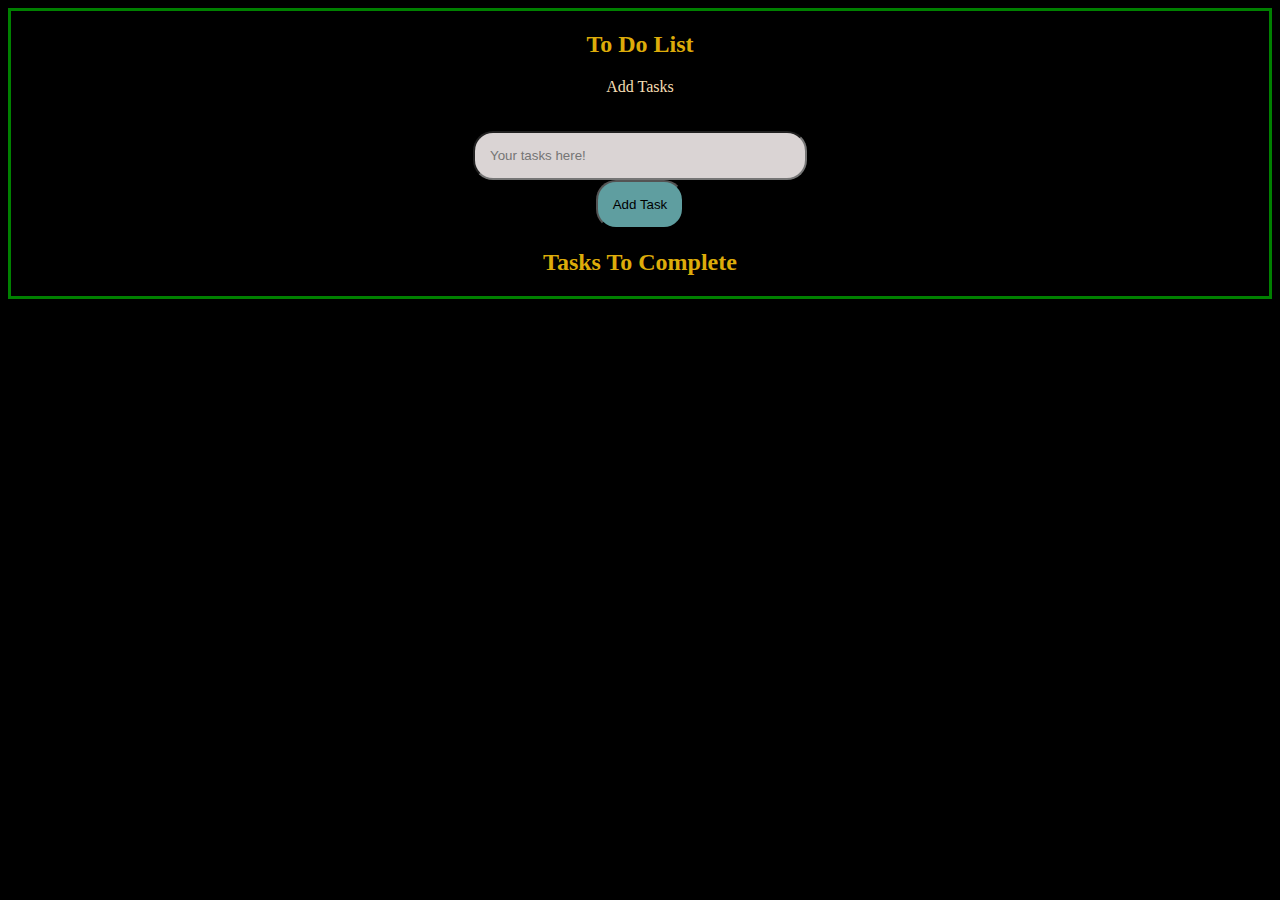
<file: TASK1/Index.html>
<!DOCTYPE html>
<html lang="en">

<head>
  <meta charset="UTF-8">
  <meta http-equiv="X-UA-Compatible" content="IE=edge">
  <meta name="viewport" content="width=device-width, initial-scale=1.0">
  <title>Lets Grow More Task 1: To Do List</title>
  <!--CSS-->
  <link href="./stylecss.css" rel="stylesheet">
  <style>
    h2 {
      text-align: center;
      color: rgb(221, 172, 10);
    }
  </style>
</head>

<body>
      <div style="border: 3px green solid;">
        <h2>To Do List</h2>
      <div id="credits">Add Tasks</div>
      <div id="addflex">
        <input type="text" placeholder="Your tasks here!" id="toDo" />
        <input type="button" value="Add Task" onclick="taskinsertion()" />
      </div>
      <h2>Tasks To Complete</h2>
      <div style="color: white;" id="Tasks"></div>
      </div>
   
  <!--JS-->
  <script src="./taskjs.js"></script>
</body>

</html>
</file>
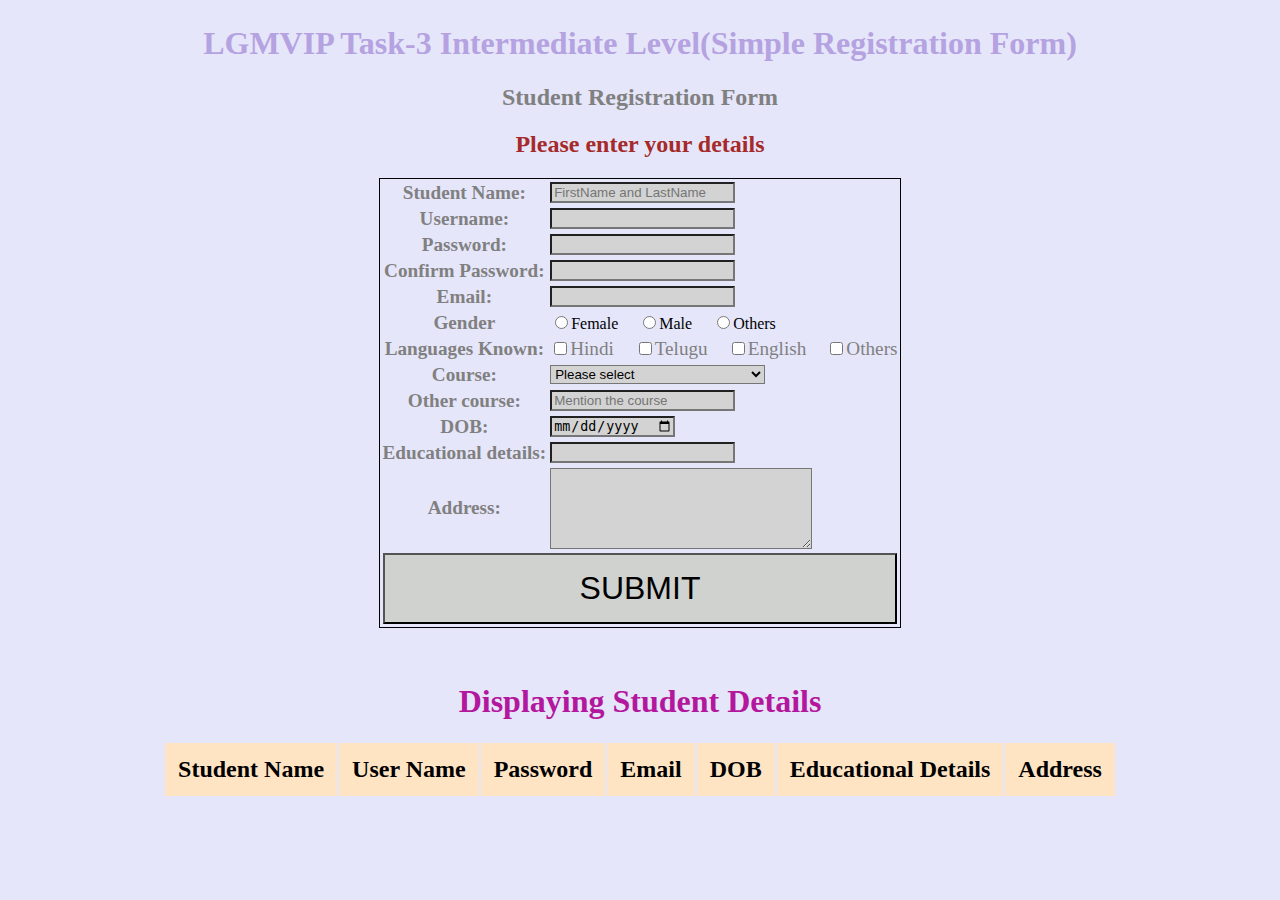
<file: TASK3/Registration_form.html>
<html>

<head>
  <h1 style="margin-top:2%;color:rgb(181, 162, 225);text-align:center;">LGMVIP Task-3 Intermediate Level(Simple Registration Form)</h1>
<h2 style="color:gray;text-align:center;">Student Registration Form</h1>
<h2 style="color:brown;text-align:center;">Please enter your details</h2>
<link rel ="stylesheet" href="Registration_form.css">
</head>

<body bgcolor="lavender"><!--/body> onload="alert('Please wait,This page is loading');"-->
<script src="Registration_form.js"></script>

<!--img src ="bg3.png" alt = "Sorry image is not found" style="width:150px;height:100px;float:right"-->
<center>
  <form>
<table  style="border:1px black solid;" id="table1">
<tbody>
<tr>
<th><label>Student Name:</label></th>
<td><input type="text" placeholder="FirstName and LastName" id="fname"></td>
</tr>
<tr>
<th><label>Username:</label></th>
<td><input type="text" id="un"></td>
</tr>
<tr>
<th><label>Password:</label></th>
<td><input type="password" id="pass"></td>
</tr>
<tr>

<!--give the password correctly-->

<th><label>Confirm Password:</label></th>
<td><input type="password" id="cpass"></td>
</tr>
<tr>
<th><label>Email:</label></th>
<td><input type="email" id="email"></td>
</tr>
<tr>
<th><label>Gender</label></th>
<td>
<input type="radio" name="g" id="female">Female &nbsp;&nbsp;&nbsp;
<input type="radio"name="g" id="male">Male &nbsp;&nbsp;&nbsp;
<input type="radio"name="g" id="other">Others</td>
</tr>
<tr>
<th><label>Languages Known:</label></th>
<td>
<input type="checkbox" name="cb" id="hindi"><label>Hindi </label>&nbsp;&nbsp;&nbsp;
<input type="checkbox"name="g" id="telugu"><label>Telugu</label>
&nbsp;&nbsp;&nbsp;
<input type="checkbox"name="g" id="english"><label>English</label>
&nbsp;&nbsp;&nbsp;
<input type="checkbox"name="g" id="others"><label>Others</label></td>
</tr>
<tr>
<th><label>Course:</label></th>
<td><select>
<option value="course">Please select</option>
<option value="Python for Everybody">Python for Everybody</option>
<option value="Introduction to web development">Introduction to web development</option>
<option value="Data Science">Data Science</option>
<option value="Machine Learning">Machine Learning</option>
<option value="other">other</option>
</select></td>
</tr>
<tr>
<th><label>Other course:</label></th>
<td><input type="other course" placeholder="Mention the course"></td>
</tr>
<tr>
<th><label>DOB:</label></th>
<td><input type="date" id="dob"></td>
</tr>
<tr>
<th><label>Educational details: </label></th>
<td><input type="text" id="educate"></td>
</tr>
<tr>
<th>
<label>Address:</label>
</th>
<td><textarea rows="5" cols="30" id="address">
</textarea>
</td>
</tr>
<tr id="btn">
<td colspan="3"><input type="button" onclick="add()" id="btn" name="button"  value="SUBMIT"></td>
</tr>
</tbody>
</table>
</form>
</center>
<br>
  <center>
  <table  id="show">
    <h1 id="head1">Displaying Student Details</h1>
   <thead>
    <tr><th>Student Name</th>
      <th>User Name</th>
      <th>Password</th>
     <th>Email</th>
     <th>DOB</th>
     <th>Educational Details</th>
     <th>Address</th>
    </tr>
   </thead>
  </table>
</center>
</body>
</html>
</file>
<file: TASK1/stylecss.css>
body{
  background-color:black;
}

input[type="text"]{
  padding: 15px 15px;
  border-radius: 20px;
  width: 300px;
  background-color: rgb(218, 212, 212);
}
input[type="button"]{
  padding: 15px 15px;
  border-radius: 20px;
  
  background-color: cadetblue;
}
#addflex{
  
  display: flex;
  justify-content: center;
  flex-direction: column;
  align-items: center;
}
.divclass
{
  display: flex;
  justify-content: center;
  /* flex-direction: column; */
  align-items: center;
}
p{
  padding: 15px;
  width: 300px;
  border-bottom: 1px solid rgb(255, 230, 0);
  /* color: rgb(255, 217, 0); */
margin-right: 20px;
}
button{
  padding: 5px 15px;
}
#credits{
  margin: 5px 0px 35px 0px;
  color: wheat;
  text-align: center;
}
</file>
<file: TASK3/Registration_form.css>
body
{
/* border:15px dotted rgb(130, 185, 22); */
}
#head1{
color:rgb(179, 23, 158);
}
label{
color:gray;
font-size: larger;
}
input,option{
/* color:red; */
background-color:lightgrey;
/* border:dotted orange; */
}
.show{
margin-top:100px;
text-align:center;
background:#333;
/* color:red; */
}
#show th{
padding:13px;
/* color:rgb(185, 8, 114); */
background:bisque;
font-size: x-large;
}
#show td{
padding:13px;
color:rgb(29, 99, 76);
background:rgb(237, 234, 234) ;
}
#btn td input{
width:100%;
padding:15px;
background-color: rgba(186, 191, 165, 0.494);
/* color:rgba(205, 15, 15, 0.757); */
font-size: xx-large;
font-family:Impact, Haettenschweiler, 'Arial Narrow Bold', sans-serif;
}
select
{
/* color:blue; */
background-color:lightgrey;
/* border:dotted orange; */
}
textarea
{
/* color:green; */
background-color:lightgrey;
/* border:dotted orange; */
}
</file>
